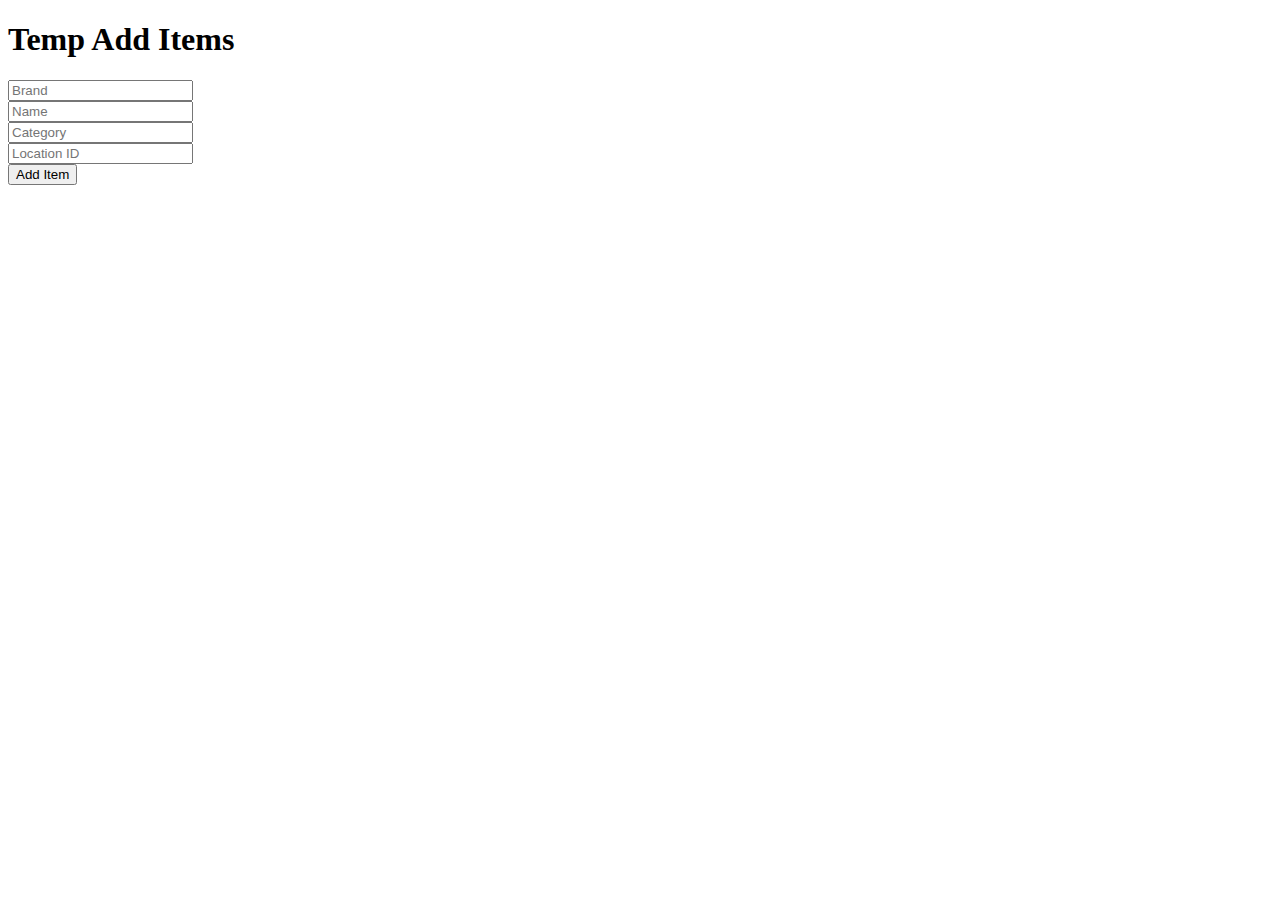
<file: templates/_temp_add_items.html>
<!DOCTYPE html>
<html lang="en">
<head>
    <meta charset="UTF-8">
    <title>add items</title>
</head>
<body>
    <h1>Temp Add Items</h1>
    <form action="/_temp_add_items" method="post">
        <input type="text" name="item_brand" placeholder="Brand"><br>
        <input type="text" name="item_name" placeholder="Name"><br>
        <input type="text" name="item_category" placeholder="Category"><br>
        <input type="text" name="loc_id" placeholder="Location ID"><br>
        <input type="submit" value="Add Item">
    </form>
</body>
</html>
</file>
